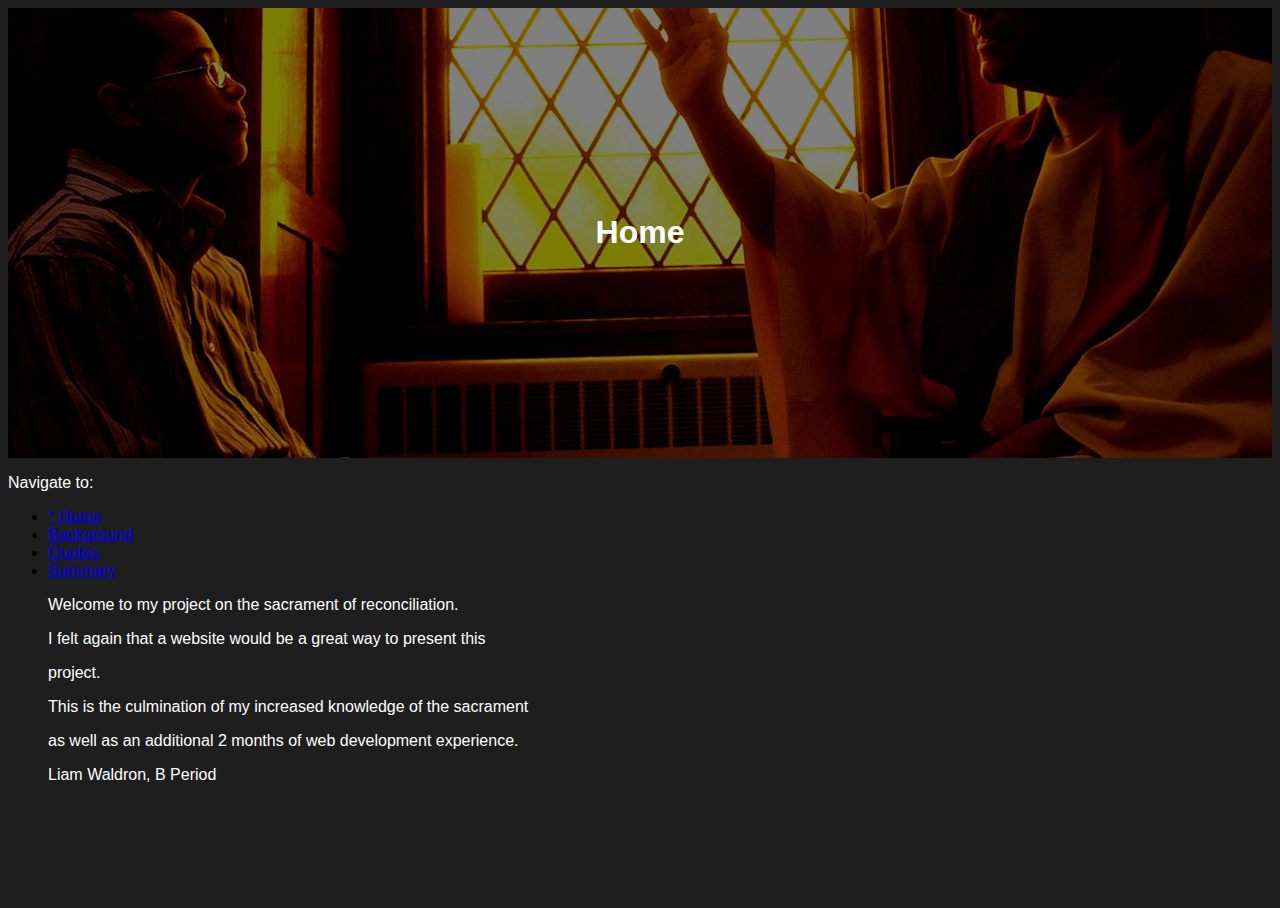
<file: index.html>
<!DOCTYPE html>
<html>
<head>
<title>Confession Project</title>
<link type="text/css" rel="stylesheet" href="css/main.css"/>
</head>
<body>

<div class="hero-image">
	<div class="hero-text">
		<h1>Home</h1>
	</div>
</div>

<p>Navigate to:</p>
<ul>
	<li><a href="index.html">* Home</a></li>
	<li><a href="background.html">Background</a></li>
	<li><a href="quotes.html">Quotes</a></li>
	<li><a href="summary.html">Summary</a></li>

<!-- Rest of page -->
<div class="text">
	<p>Welcome to my project on the sacrament of reconciliation.</p>
	<p>I felt again that a website would be a great way to present this</p>
	<p>project.</p>
	<p>This is the culmination of my increased knowledge of the sacrament</p>
	<p>as well as an additional 2 months of web development experience.</p>
	<p>Liam Waldron, B Period</p>
</div>
</file>
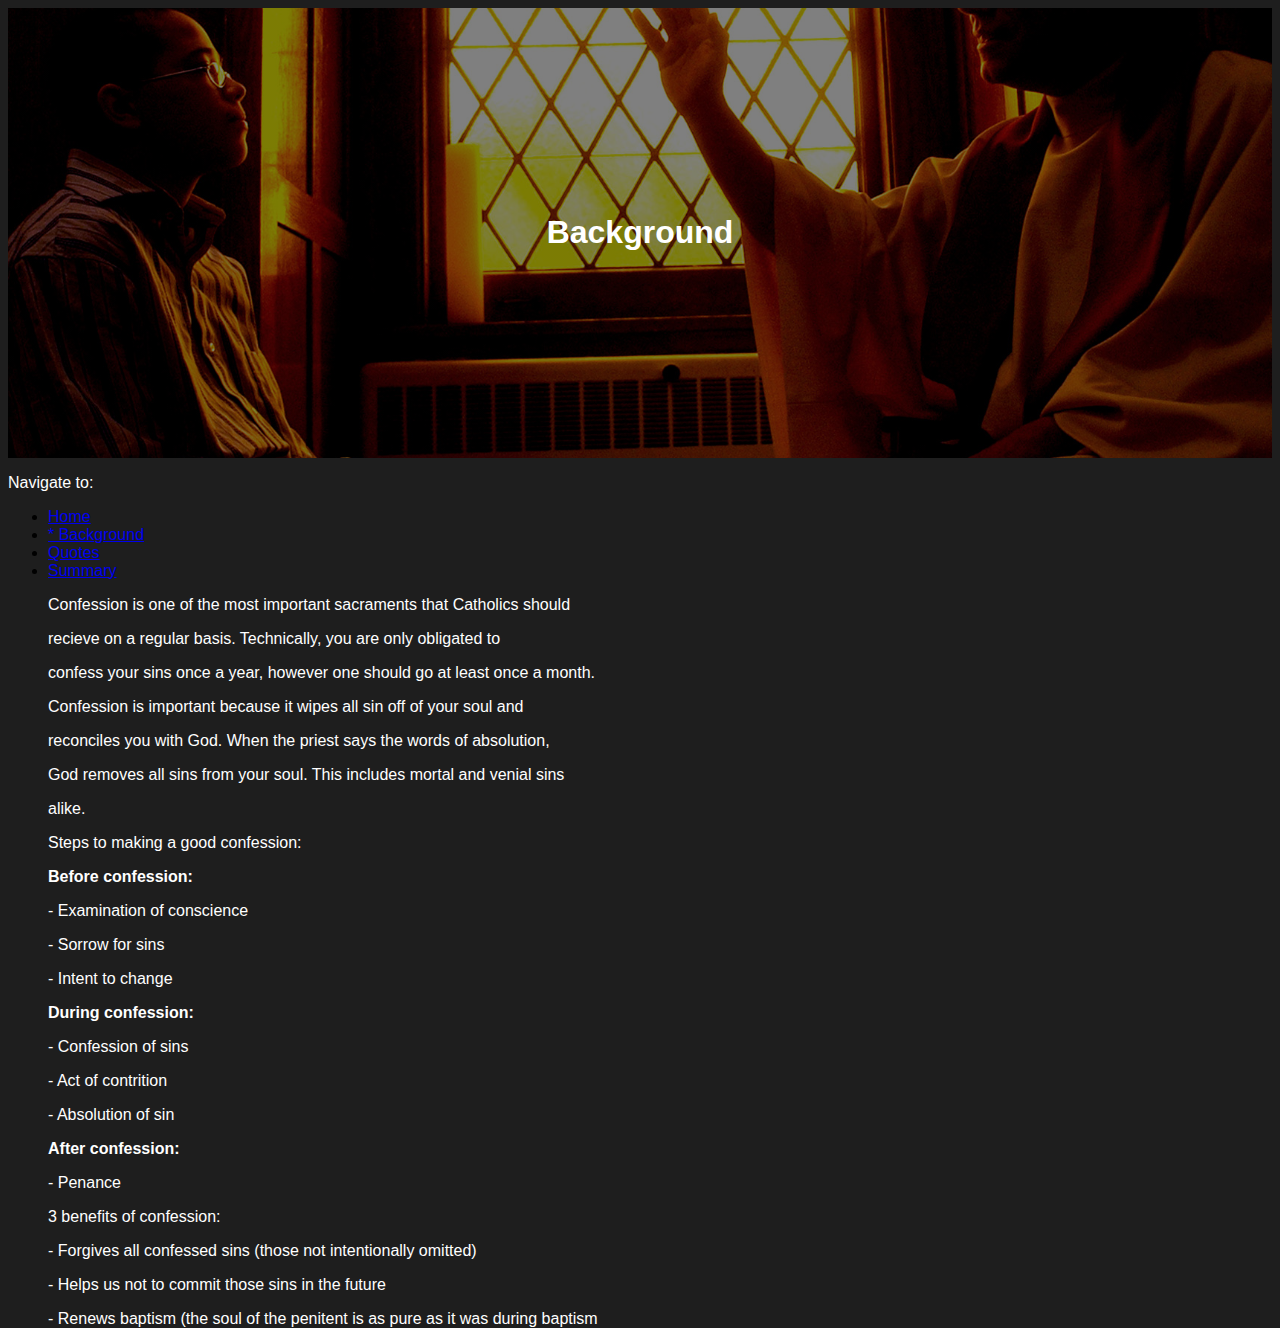
<file: background.html>
<!DOCTYPE html>
<html>
<head>
<title>Confession Project</title>
<link type="text/css" rel="stylesheet" href="css/main.css"/>
</head>
<body>

<div class="hero-image">
	<div class="hero-text">
		<h1>Background</h1>
	</div>
</div>

<p>Navigate to:</p>
<ul>
	<li><a href="index.html">Home</a></li>
	<li><a href="background.html">* Background</a></li>
	<li><a href="quotes.html">Quotes</a></li>
	<li><a href="summary.html">Summary</a></li>

<!-- Rest of page -->
<div class="text">
	<p>Confession is one of the most important sacraments that Catholics should</p>
	<p>recieve on a regular basis. Technically, you are only obligated to</p>
	<p>confess your sins once a year, however one should go at least once a month.</p>
	<p></p>
	<p>Confession is important because it wipes all sin off of your soul and</p>
	<p>reconciles you with God. When the priest says the words of absolution,</p>
	<p>God removes all sins from your soul. This includes mortal and venial sins</p>
	<p>alike.</p>
	<p></p>
	<p>Steps to making a good confession:</p>
	<strong>Before confession:</strong>
	<p>- Examination of conscience</p>
	<p>- Sorrow for sins</p>
	<p>- Intent to change</p>
	<strong>During confession:</strong>
	<p>- Confession of sins</p>
	<p>- Act of contrition</p>
	<p>- Absolution of sin</p>
	<strong>After confession:</strong>
	<p>- Penance</p>
	<p>3 benefits of confession:</p>
	<p>- Forgives all confessed sins (those not intentionally omitted)</p>
	<p>- Helps us not to commit those sins in the future</p>
	<p>- Renews baptism (the soul of the penitent is as pure as it was during baptism</p>
</div>
</file>
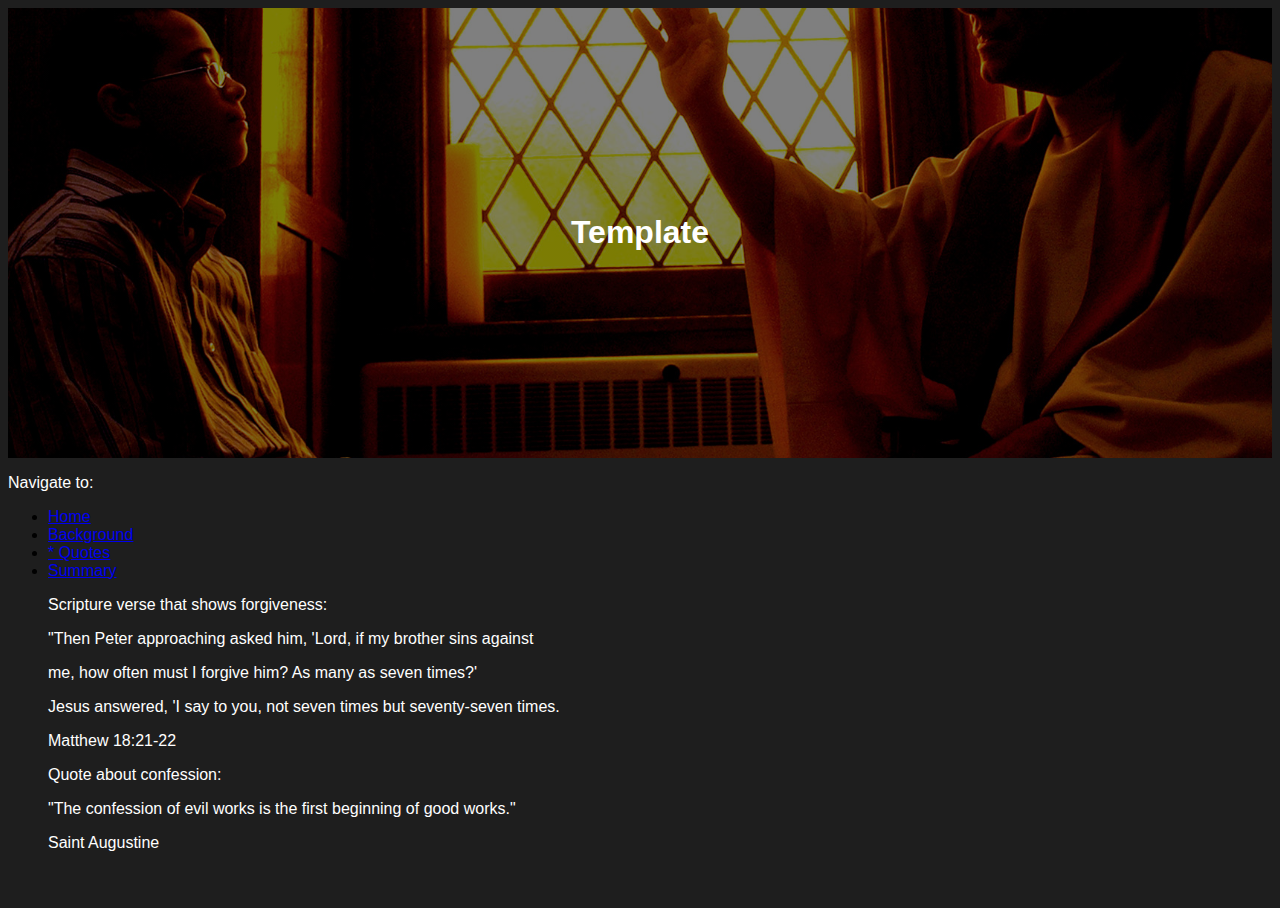
<file: quotes.html>
<!DOCTYPE html>
<html>
<head>
<title>Confession Project</title>
<link type="text/css" rel="stylesheet" href="css/main.css"/>
</head>
<body>

<div class="hero-image">
	<div class="hero-text">
		<h1>Template</h1>
	</div>
</div>

<p>Navigate to:</p>
<ul>
	<li><a href="index.html">Home</a></li>
	<li><a href="background.html">Background</a></li>
	<li><a href="quotes.html">* Quotes</a></li>
	<li><a href="summary.html">Summary</a></li>

<!-- Rest of page -->
<div class="text">
	<p>Scripture verse that shows forgiveness:</p>
	<p>"Then Peter approaching asked him, 'Lord, if my brother sins against</p>
	<p>me, how often must I forgive him? As many as seven times?'</p>
	<p>Jesus answered, 'I say to you, not seven times but seventy-seven times.</p>
	<p>Matthew 18:21-22</p>
	<p>Quote about confession:</p>
	<p>"The confession of evil works is the first beginning of good works."</p>
	<p>Saint Augustine</p>
</div>
</file>
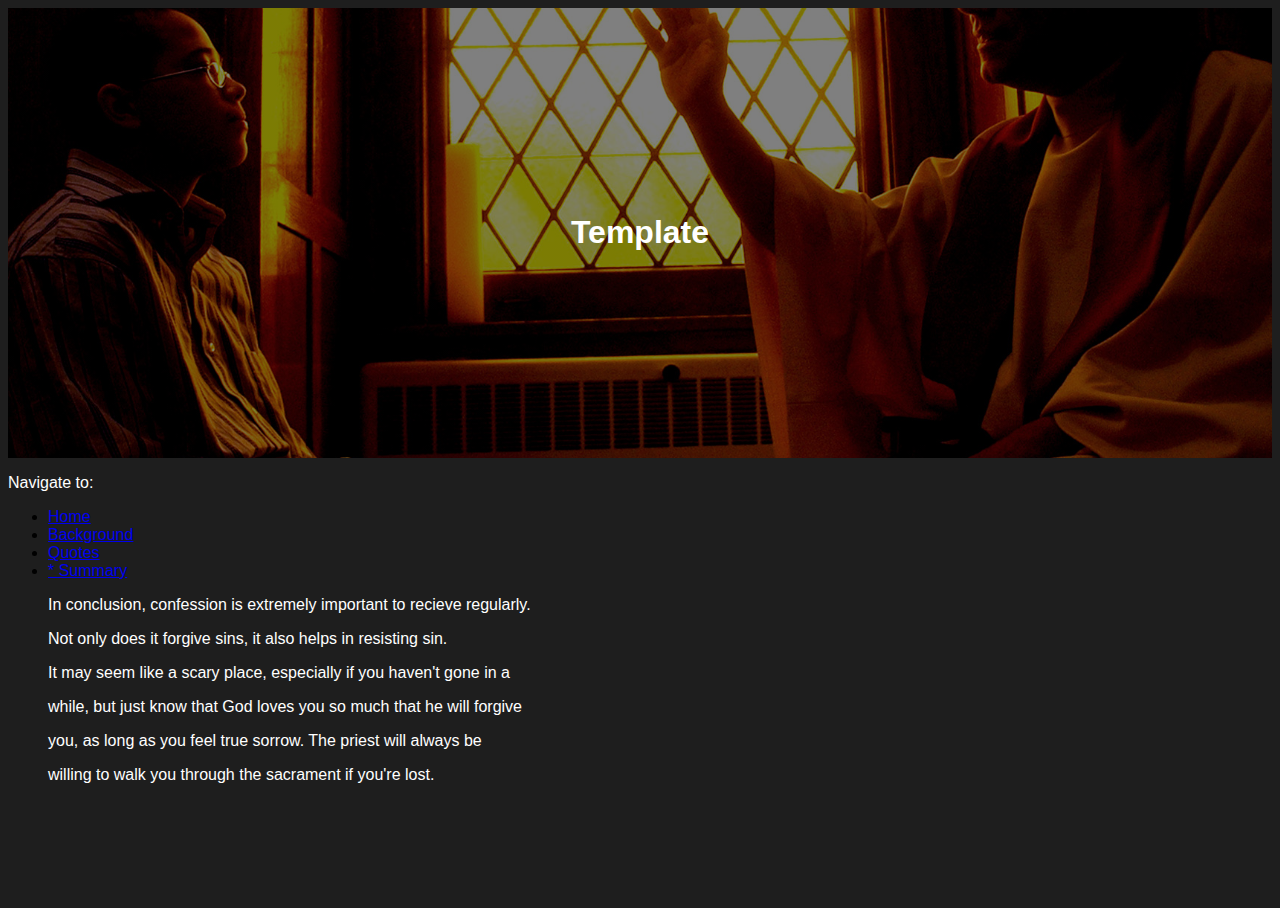
<file: summary.html>
<!DOCTYPE html>
<html>
<head>
<title>Confession Project</title>
<link type="text/css" rel="stylesheet" href="css/main.css"/>
</head>
<body>

<div class="hero-image">
	<div class="hero-text">
		<h1>Template</h1>
	</div>
</div>

<p>Navigate to:</p>
<ul>
	<li><a href="index.html">Home</a></li>
	<li><a href="background.html">Background</a></li>
	<li><a href="quotes.html">Quotes</a></li>
	<li><a href="summary.html">* Summary</a></li>

<!-- Rest of page -->
<div class="text">
	<p>In conclusion, confession is extremely important to recieve regularly.</p>
	<p>Not only does it forgive sins, it also helps in resisting sin.</p>
	<p>It may seem like a scary place, especially if you haven't gone in a</p>
	<p>while, but just know that God loves you so much that he will forgive</p>
	<p>you, as long as you feel true sorrow. The priest will always be</p>
	<p>willing to walk you through the sacrament if you're lost.</p>
</div>
</file>
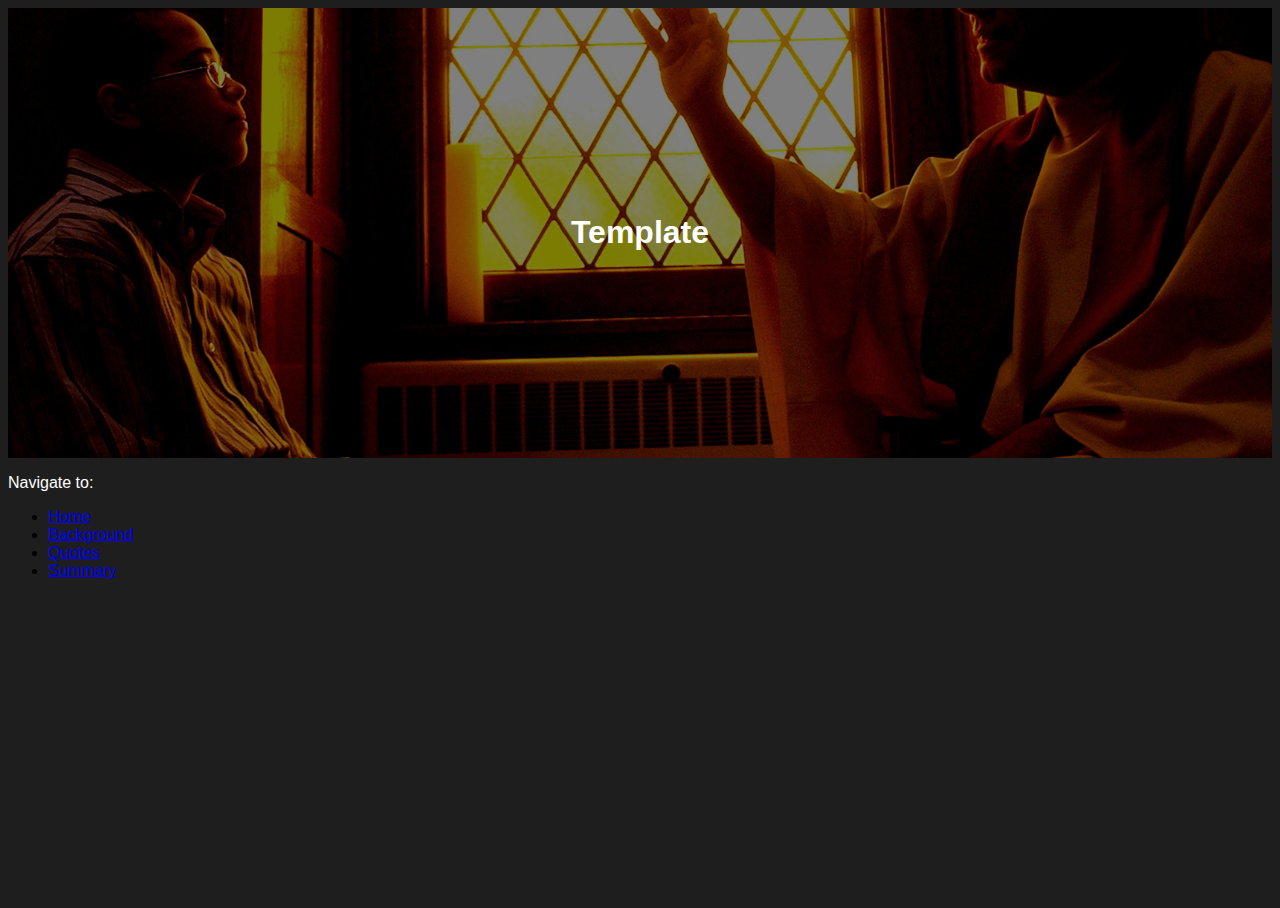
<file: template.html>
<!DOCTYPE html>
<html>
<head>
<title>Confession Project</title>
<link type="text/css" rel="stylesheet" href="css/main.css"/>
</head>
<body>

<div class="hero-image">
	<div class="hero-text">
		<h1>Template</h1>
	</div>
</div>

<p>Navigate to:</p>
<ul>
	<li><a href="index.html">Home</a></li>
	<li><a href="background.html">Background</a></li>
	<li><a href="quotes.html">Quotes</a></li>
	<li><a href="summary.html">Summary</a></li>

<!-- Rest of page -->
<div class="text">
</div>
</file>
<file: css/main.css>
/***
 * css/main.css
 ***/

/* Sidebar menu */

.topnav {
	background-color: #333;
	overflow: hidden;
}

.topnav a {
	float: left;
	color: #f2f2f2;
	text-align: center;
	padding: 14px 16px;
	text-decoration: none;
	font-size: 17px;
}

.topnav a:hover {
	background-color: #ddd;
	color: black;
}

.topnav a.active {
	background-color: #04AA6D;
	color: white;
}

body, html {
	height: 100%
}

.hero-image {
	background-image: linear-gradient(rgba(0, 0, 0, 0.5), rgba(0, 0, 0, 0.5)), url("banner.jpg");
	height: 50%;
	background-position: center;
	background-repeat: no-repeat;
	background-size: cover;
	position: relative;
}

.hero-text {
	text-align: center;
	position: absolute;
	top: 50%;
	left: 50%;
	transform: translate(-50%, -50%);
	color: white;
}

.main {
	margin-left: 160px;
	padding: 0px 10px;
	background-color: #1E1E1E;
}

@media screen and (max-height: 450px) {
	.sidenav {padding-top: 15px;}
	.sidenav a{font-size: 18px;}
}

body {
	font-family: sans-serif;
	background-color: #1E1E1E;
}

code {
	font-family: monospace;
	background-color: black;
	border-left-style: solid;
	border-left-width: 4px;
	border-radius: 2px;
	padding: 2px;
	color: white;
}

/* h2 {
	border-left-style: solid;
	border-color: #4a86e8ff;
	padding-left: 4px;
	border-width: 8px;
	border-radius: 5px;
	color: white;
} */

button {
	font-size: 24px;
	border-style: none;
	border-left-style: solid;
	border-width: 8px;
	padding: 12px 28px;
	border-color: #4a86e8ff;
	border-radius: 5px;
	background-color: #2C2C2C;
	color: white;
}

hr.dotted {
	border-top: 3px dotted #bbb;
}

p {
	color: white;
}

strong {
		color: white;
}

i {
	color: white;
}
</file>
